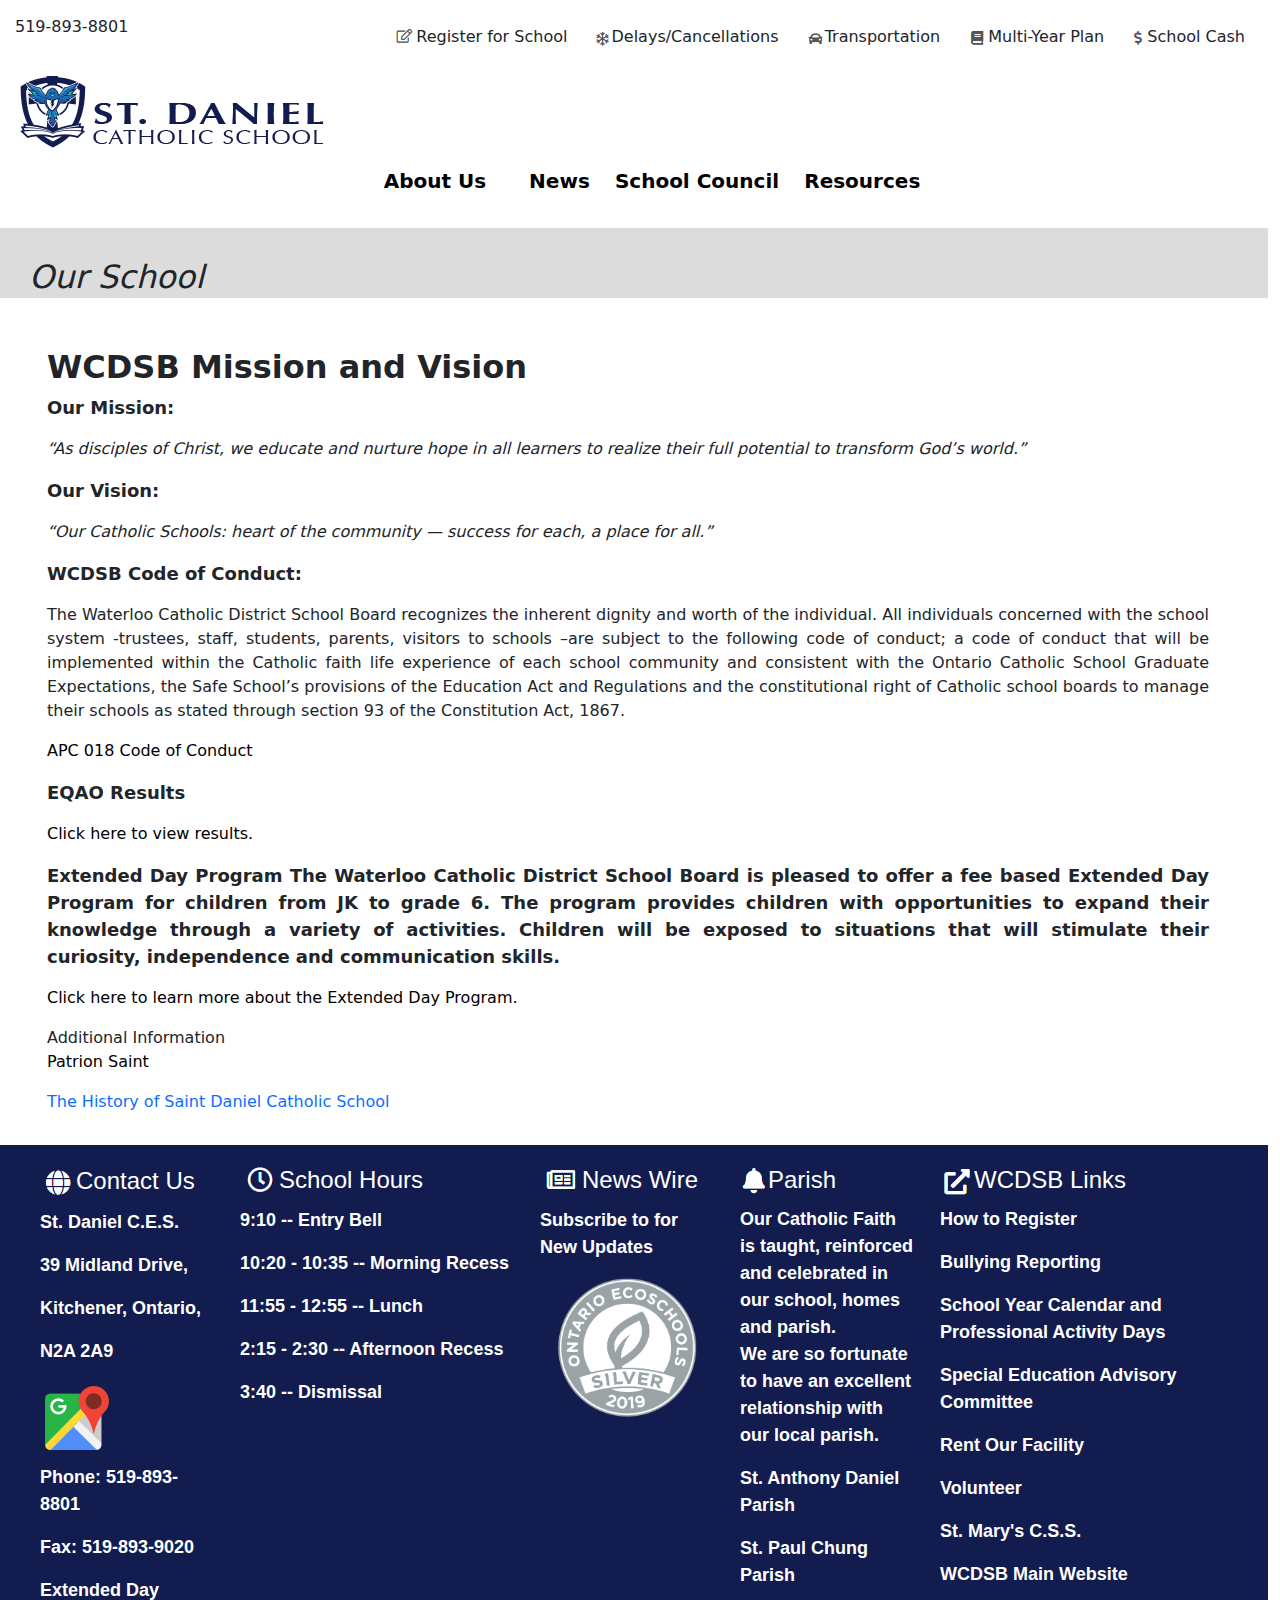
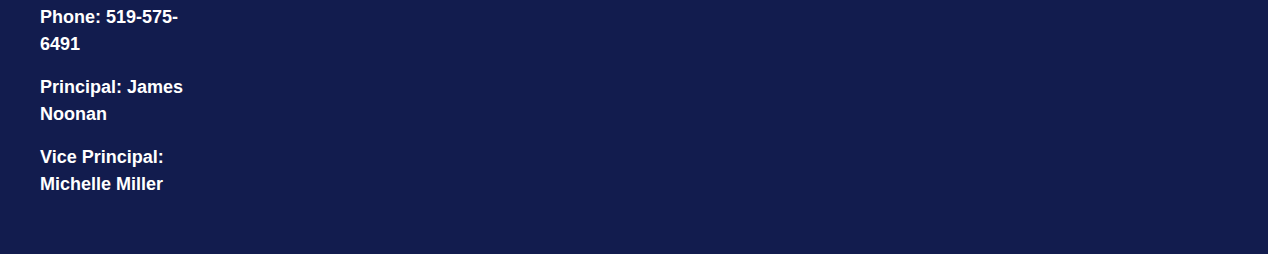
<file: aboutthem.html>
<!DOCTYPE html>
<html lang="en">
<head>
    <meta charset="UTF-8">
    <meta name="viewport" content="width=device-width, initial-scale=1.0">
  <link href="https://cdn.jsdelivr.net/npm/bootstrap@5.3.2/dist/css/bootstrap.min.css" rel="stylesheet">
  <script src="https://cdn.jsdelivr.net/npm/bootstrap@5.3.2/dist/js/bootstrap.bundle.min.js"></script>
    <link rel="stylesheet" href="myschool.css">
    <title>Document</title>
</head>
<body>
    
    <nav>
        519-893-8801
        <ul>
            <li><img src="register.PNG" alt="register">Register for School</li>
            <li><img src="snow cancellations.PNG" alt="snowflake">Delays/Cancellations</li>
            <li><img src="car.PNG" alt="car">Transportation</li>
            <li><img src="book.PNG" alt="book">Multi-Year Plan</li>
            <li><img src="money.PNG" alt="cash">School Cash</li>
        </ul>
    </nav>
    <div class="row" style="width: 100%;">
    <header>
        <a href="myschool.html"><img src="st.PNG" alt="Logo"></a>
        <ul>
            <li>
                <div class="dropdown">
                    <button class="dropbtn" style="color: black;">About Us</button>
                    <div class="dropdown-content">
                      <a href="aboutthem.html">Our School</a>
                      <a href="princmess.html">Principal's message</a>
                      <a href="#">School Policies & Student Expectations</a>
                      <a href="#">Ontario Catholic Graduate Expactations</a>
                      <a href="#">Brightspace - Class Websites</a>
                      <a href="#">The History of St. Daniel Catholic School</a>
                      <a href="#">School Life</a>
                      <a href="#">Getting Ready for Kindergarten</a>
                    </div>
                </div>
                </li>
            <li><a href="news.html" style="color: black;">News</a></li>
<!--<li><a href="calendars.html" style="color: black;">Calendar</a></li>-->
            <li><a href="scool.html" style="color: black;">School Council</a></li>
            <li><a href="resources.html" style="color: black;">Resources</a></li>
            <!--<li>Learning Commons</li>-->
        </ul>
    </header>
</div>

<div class="row" style="width: 100%; background-color: gainsboro; height: 70px;">
    <h2 style="font-style: italic; padding: 30px;  margin-left: 11px;">Our School</h2>
</div>
<div class="row" style="background-color: white; width: 95%; text-align: justify; margin-left: 20px; padding: 15px; margin-top: 35px;">
    <article>
    <h2 style="font-weight:bold;">WCDSB Mission and Vision</h2>
    <p style="font-size: 18px; font-weight: bold;">Our Mission:</p>
    <p style="font-style:italic;">“As disciples of Christ, we educate and nurture hope in all learners to realize their full potential to transform God’s world.”</p>
    <p style="font-size: 18px; font-weight: bold;">Our Vision:</p>
    <p style="font-style:italic;">“Our Catholic Schools: heart of the community — success for each, a place for all.”</p>
    <p style="font-size: 18px; font-weight: bold;">WCDSB Code of Conduct:</p>
    <p style="text-align: justify;">The Waterloo Catholic District School Board recognizes the inherent dignity and worth of the individual. All individuals concerned with the school system -trustees, staff, students, parents, visitors to schools –are subject to the following code of conduct; a code of conduct that will be implemented within the Catholic faith life experience of each school community and consistent with the Ontario Catholic School Graduate Expectations, the Safe School’s provisions of the Education Act and Regulations and the constitutional right of Catholic school boards to manage their schools as stated through section 93 of the Constitution Act, 1867. <p><a href= "https://www.wcdsb.ca/about-us/policies-and-administrative-procedures/code-of-conduct-apc018/"; text-decoration="none"; target="_blank";>APC 018 Code of Conduct</a></p>
    
    <p style="font-size: 18px; font-weight: bold;">EQAO Results</p>
    <p><a href= "https://www.eqao.com/?id=6831"; text-decoration="none"; target="_blank";>Click here to view results.</a></p>
    
    <p style="font-size: 18px; font-weight: bold;">Extended Day Program
    The Waterloo Catholic District School Board is pleased to offer a fee based Extended Day Program for children from JK to grade 6. The program provides children with opportunities to expand their knowledge through a variety of activities. Children will be exposed to situations that will stimulate their curiosity, independence and communication skills.
    
    <p><a href= "https://www.wcdsb.ca/our-schools/register-for-school/extended-day-program/"; text-decoration="none"; target="_blank";>Click here to learn more about the Extended Day Program.</a></p>
    
    Additional Information
    <p><a href= "https://stdaniel.wcdsb.ca/wp-content/uploads/sites/30/2013/12/Patron-Saint.pdf"; text-decoration="none"; target="_blank";>Patrion Saint</a></p>
    
    <p><a href= ""; text-decoration="none"; target="_blank";>The History of Saint Daniel Catholic School</a></p>
    </article>
    </div>
<div class="row" style="background-color: #121c4e;  width: 100%; color:white; font-size:large; font-weight: bold; padding: 40px; font-family: 'Gill Sans', 'Gill Sans MT', Calibri, 'Trebuchet MS', sans-serif; padding-top: 20px;">
    <div class="col-sm-2">
      <h4><img src="contacts.PNG">Contact Us</h4>
       
        <p>St. Daniel C.E.S.</p>
<p>39 Midland Drive,</p>
<p>Kitchener, Ontario,</p>
<p>N2A 2A9</p>
<a href="https://maps.app.goo.gl/Py89PjHSD1d9vfKq6" target="_blank"><img src="map.PNG"></a>
<p>Phone: 519-893-8801</p>
    <p>Fax: 519-893-9020</p>
    <p>Extended Day Phone: 519-575-6491</p>
    
    <p>Principal: James Noonan</p>
    <p>Vice Principal: Michelle Miller</p>
    </div>
    <div class="col-sm-3">
        <h4><img src="clock.PNG">School Hours</h4>
        <p>9:10 -- Entry Bell</p>
            <p>10:20 - 10:35 -- Morning Recess</p>
        <p>11:55 - 12:55 -- Lunch</p>
        <p>2:15 - 2:30 -- Afternoon Recess</p>
        <p>3:40 -- Dismissal</p>
    </div>
    <div class="col-sm-2">
        <h4><img src="neiw.PNG">News Wire</h4>
        <p>Subscribe to for New Updates</p>
        <img src="Ontario.PNG">
    </div>
    <div class="col-sm-2">
        <h4><img src="bell.PNG">Parish</h4>
        <p>Our Catholic Faith is taught, reinforced and celebrated in our school, homes and parish.<br> We are so fortunate to have an excellent relationship with our local parish.</p>

            <p>St. Anthony Daniel Parish</p>
        <p>St. Paul Chung Parish</p>
    </div>
    <div class="col-sm-3">
    <h4><img src="arrow.PNG">WCDSB Links</h4>
    <p>How to Register</p>
    <p>Bullying Reporting</p>
    <p>School Year Calendar and Professional Activity Days</p>
    <p>Special Education Advisory Committee</p>
    <p>Rent Our Facility</p>
    <p>Volunteer</p>
    <p>St. Mary's C.S.S.</p>
    <p>WCDSB Main Website
        </p>
    </div>
</div>
</body>
</html>
</file>
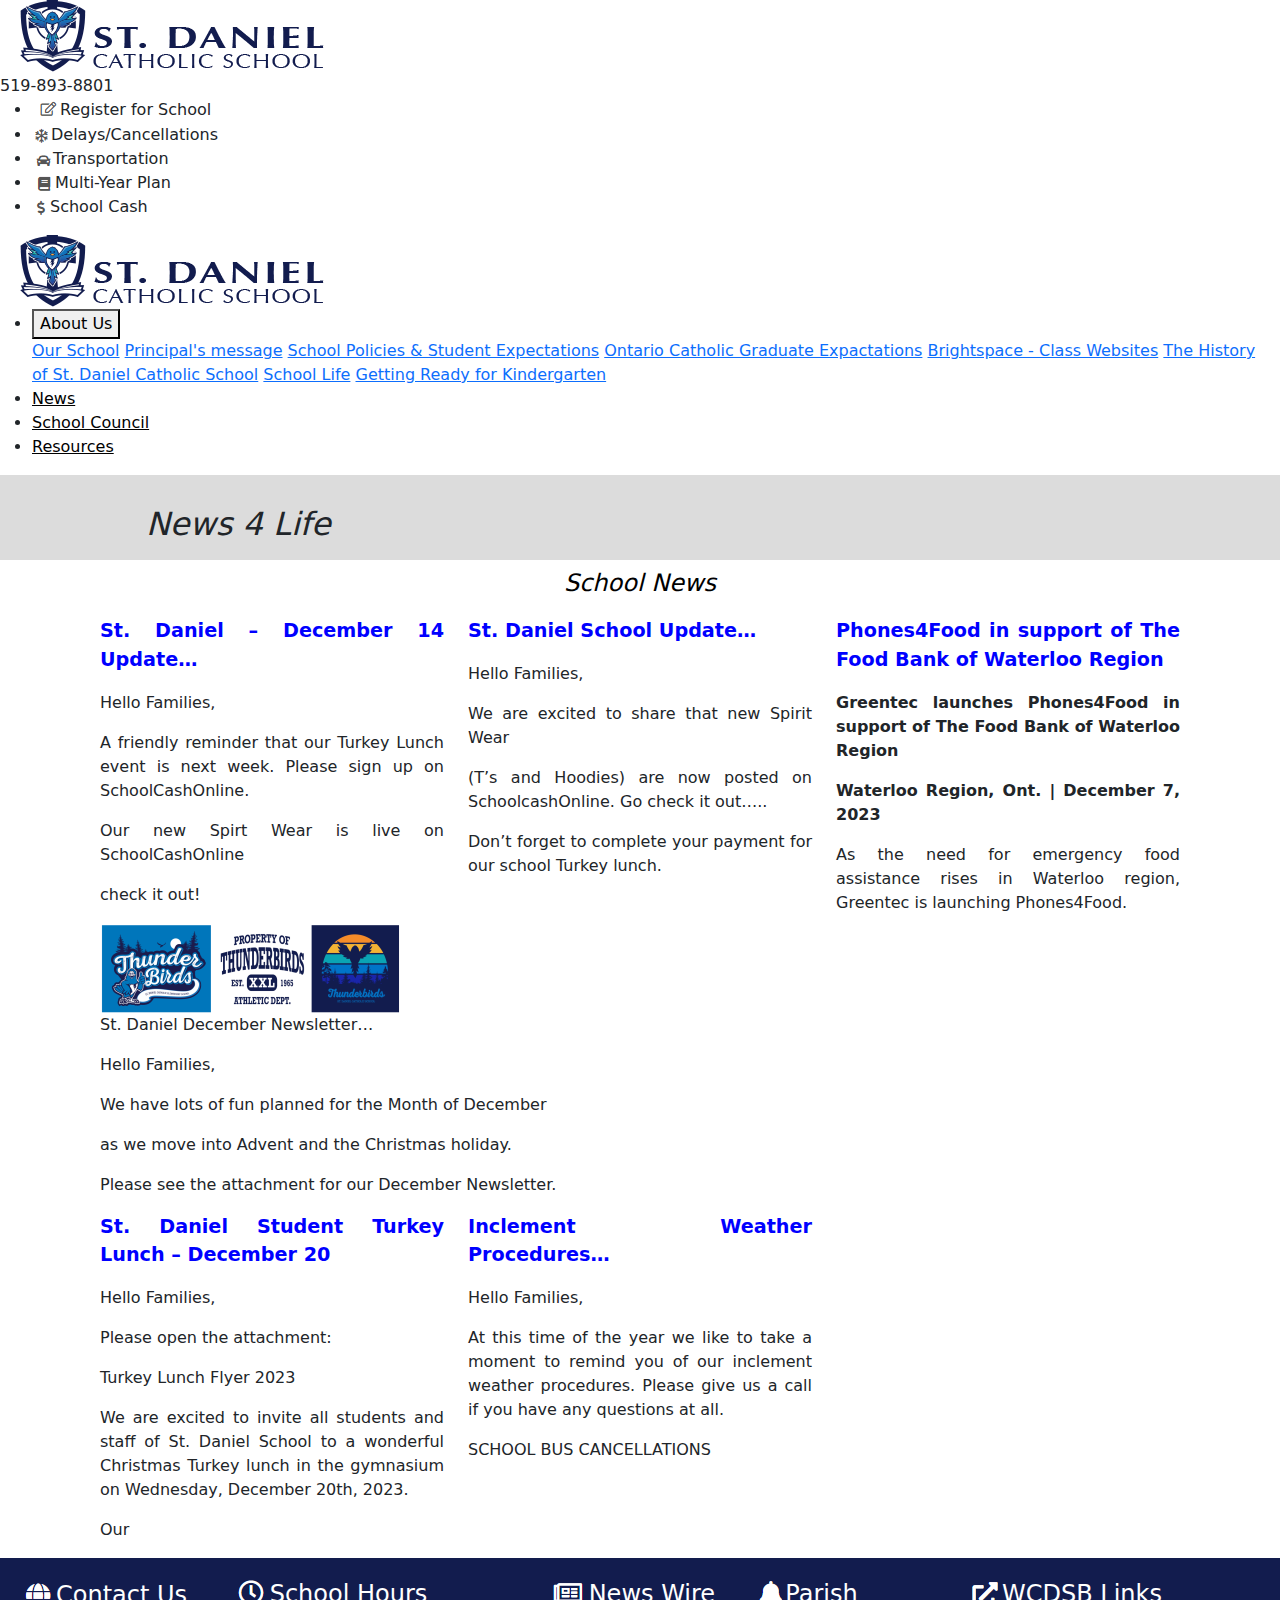
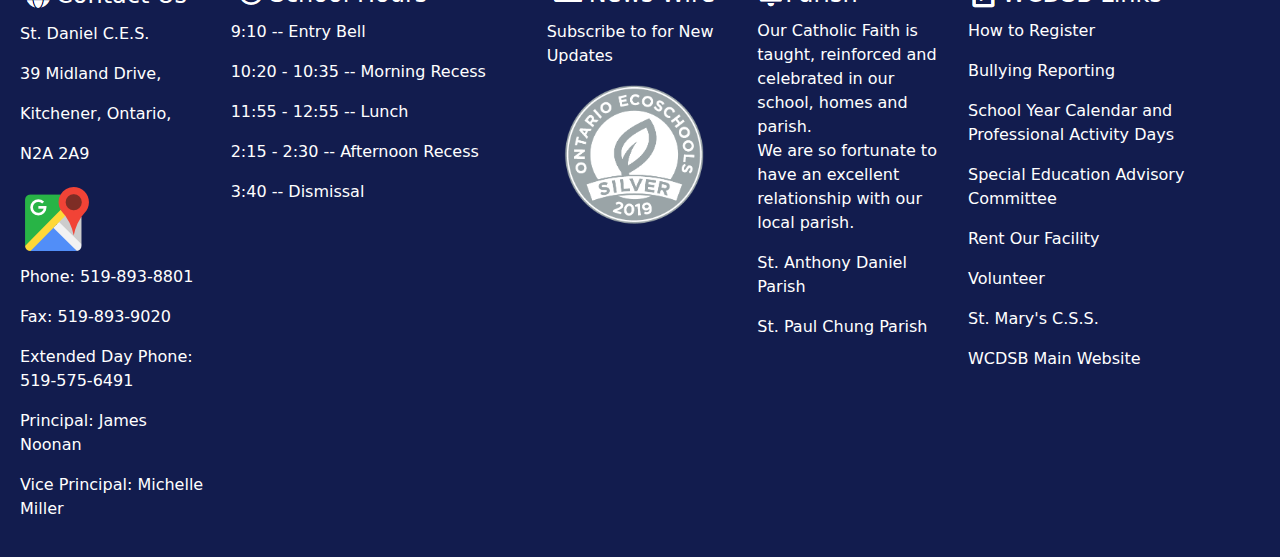
<file: news.html>
<!DOCTYPE html>
<html lang="en">
<head>
    <meta charset="UTF-8">
    <meta name="viewport" content="width=device-width, initial-scale=1.0">
    <a href="myschool.html"><img src="st.PNG" alt="Logo"></a>
    <link href="https://cdn.jsdelivr.net/npm/bootstrap@5.3.2/dist/css/bootstrap.min.css" rel="stylesheet">
  <script src="https://cdn.jsdelivr.net/npm/bootstrap@5.3.2/dist/js/bootstrap.bundle.min.js"></script>
    <title>Document</title>
</head>
<body>
    
    <nav>
        519-893-8801
        <ul>
            <li><img src="register.PNG" alt="register">Register for School</li>
            <li><img src="snow cancellations.PNG" alt="snowflake">Delays/Cancellations</li>
            <li><img src="car.PNG" alt="car">Transportation</li>
            <li><img src="book.PNG" alt="book">Multi-Year Plan</li>
            <li><img src="money.PNG" alt="cash">School Cash</li>
        </ul>
    </nav>
    <div class="row" style="width: 100%;">
        <header>
        <a href="myschool.html"><img src="st.PNG" alt="Logo"></a>
        <ul>
            <li>
                <div class="dropdown">
                    <button class="dropbtn" style="color: black;">About Us</button>
                    <div class="dropdown-content">
                      <a href="aboutthem.html">Our School</a>
                      <a href="princmess.html">Principal's message</a>
                      <a href="#">School Policies & Student Expectations</a>
                      <a href="#">Ontario Catholic Graduate Expactations</a>
                      <a href="#">Brightspace - Class Websites</a>
                      <a href="#">The History of St. Daniel Catholic School</a>
                      <a href="#">School Life</a>
                      <a href="#">Getting Ready for Kindergarten</a>
                    </div>
                </div>
            </li>
            <li><a href="news.html" style="color: black;">News</a></li>
           <!--<li><a href="calendars.html" style="color: black;">Calendar</a></li>-->
            <li><a href="scool.html" style="color: black;">School Council</a></li>
            <li><a href="resources.html" style="color: black;">Resources</a></li>
<!--<li>Learning Commons</li>-->
        </ul>
</header>
</div>
    <section style="width:100%; height:85px; padding: 30px; background-color: gainsboro;">
        <h2 style="margin-left:9.5%; font-style: italic;">News 4 Life</h2>
    </section>
    <article style="background-color: white; padding-left: 100px; float: left; padding-right: 100px; padding-top:5px; text-align: justify;">
        
        <p style=" font-size: x-large; text-align: center; font-style: italic; color:black;">School News</p>
        <div class="row">
            <div class="col-sm-4">
                <p style="color: blue; font-weight: bold; font-size: larger;">St. Daniel – December 14 Update…</p>
                    <p>Hello Families,</p>
                    
                    <p>A friendly reminder that our Turkey Lunch event is next week. Please sign up on SchoolCashOnline.</p>
                    
            <p style="text-align: justify;">Our new Spirt Wear is live on SchoolCashOnline</p><p> check it out!</p>
            <img src="tbird.png">
            </div>
            <div class="col-sm-4">
                <p style="color: blue; font-weight: bold; font-size: larger;">St. Daniel School Update…</p>
                <p>Hello Families,</p>
                <p>We are excited to share that new Spirit Wear</p> <p>(T’s and Hoodies) are now posted on SchoolcashOnline. Go check it out…..</p>

                <p>Don’t forget to complete your payment for our school Turkey lunch.</p>
            </div>
            <div class="col-sm-4">
                <p style="color: blue; font-size: larger; font-weight: bold;">Phones4Food in support of The Food Bank of Waterloo Region</p> 
                    <p style="font-weight: bold;">Greentec launches Phones4Food in support of The Food Bank of Waterloo Region</p>
                    
            <p style="font-weight: bold;">Waterloo Region, Ont. | December 7, 2023</p><p> As the need for emergency food assistance rises in Waterloo region, Greentec is launching Phones4Food.</p>
            </div>
        </div>
        <div class="row">
            <div class="col-sm-4>
            <p style="color: blue; font-size: larger; font-weight: bold;">St. Daniel December Newsletter…</p>
            <p>Hello Families,</p>
                
            <p>We have lots of fun planned for the Month of December </p><p>as we move into Advent and the Christmas holiday.</p>
                
            <p>Please see the attachment for our December Newsletter.</p>
            </div>
            <div class="col-sm-4">
            <p style="color: blue; font-size: larger; font-weight: bold;">St. Daniel Student Turkey Lunch – December 20</p>
            <p>Hello Families,</p>
                
            <p>Please open the attachment:</p>
                
                <p>Turkey Lunch Flyer 2023</p>
                
                <p>We are excited to invite all students and staff of St. Daniel School to a wonderful Christmas Turkey lunch in the gymnasium on Wednesday, December 20th, 2023.</p>
                
                <p>Our</p>
            </div>
            <div class="col-sm-4">
            <p style="color: blue; font-size: larger; font-weight: bold;">Inclement Weather Procedures…</p>
                <p>Hello Families,</p>
                
                <p>At this time of the year we like to take a moment to remind you of our inclement weather procedures. Please give us a call if you have any questions at all.</p>
                
            <p>SCHOOL BUS CANCELLATIONS</p>
            </div>

            </div>
        </div>
    </article>
<body>
<footer>
        <div class="row" style=" padding-left: 100px; float: left; padding-right: 100px;    background-color: #121C4E;
        color: white;
        padding: 20px;">
        <div class="col-sm-2">
        <h4><img src="contacts.PNG">Contact Us</h4>
        
        <p>St. Daniel C.E.S.</p>
        <p>39 Midland Drive,</p>
        <p>Kitchener, Ontario,</p>
        <p>N2A 2A9</p>
        <a href="https://maps.app.goo.gl/Py89PjHSD1d9vfKq6" target="_blank"><img src="map.PNG"></a>
        <p>Phone: 519-893-8801</p>
        <p>Fax: 519-893-9020</p>
        <p>Extended Day Phone: 519-575-6491</p>
        
        <p>Principal: James Noonan</p>
        <p>Vice Principal: Michelle Miller</p>
        </div>
        <div class="col-sm-3">
        <h4><img src="clock.PNG">School Hours</h4>
        <p>9:10 -- Entry Bell</p>
            <p>10:20 - 10:35 -- Morning Recess</p>
        <p>11:55 - 12:55 -- Lunch</p>
        <p>2:15 - 2:30 -- Afternoon Recess</p>
        <p>3:40 -- Dismissal</p>
        </div>
        <div class="col-sm-2">
        <h4><img src="neiw.PNG">News Wire</h4>
        <p>Subscribe to for New Updates</p>
        <img src="Ontario.PNG">
        </div>
        <div class="col-sm-2">
        <h4><img src="bell.PNG">Parish</h4>
        <p>Our Catholic Faith is taught, reinforced and celebrated in our school, homes and parish.<br> We are so fortunate to have an excellent relationship with our local parish.</p>
        
            <p>St. Anthony Daniel Parish</p>
        <p>St. Paul Chung Parish</p>
        </div>
        <div class="col-sm-3">
        <h4><img src="arrow.PNG">WCDSB Links</h4>
        <p>How to Register</p>
        <p>Bullying Reporting</p>
        <p>School Year Calendar and Professional Activity Days</p>
        <p>Special Education Advisory Committee</p>
        <p>Rent Our Facility</p>
        <p>Volunteer</p>
        <p>St. Mary's C.S.S.</p>
        <p>WCDSB Main Website
        </p>
        </div>
        </div>
        </footer>

</body>
</html>
</file>
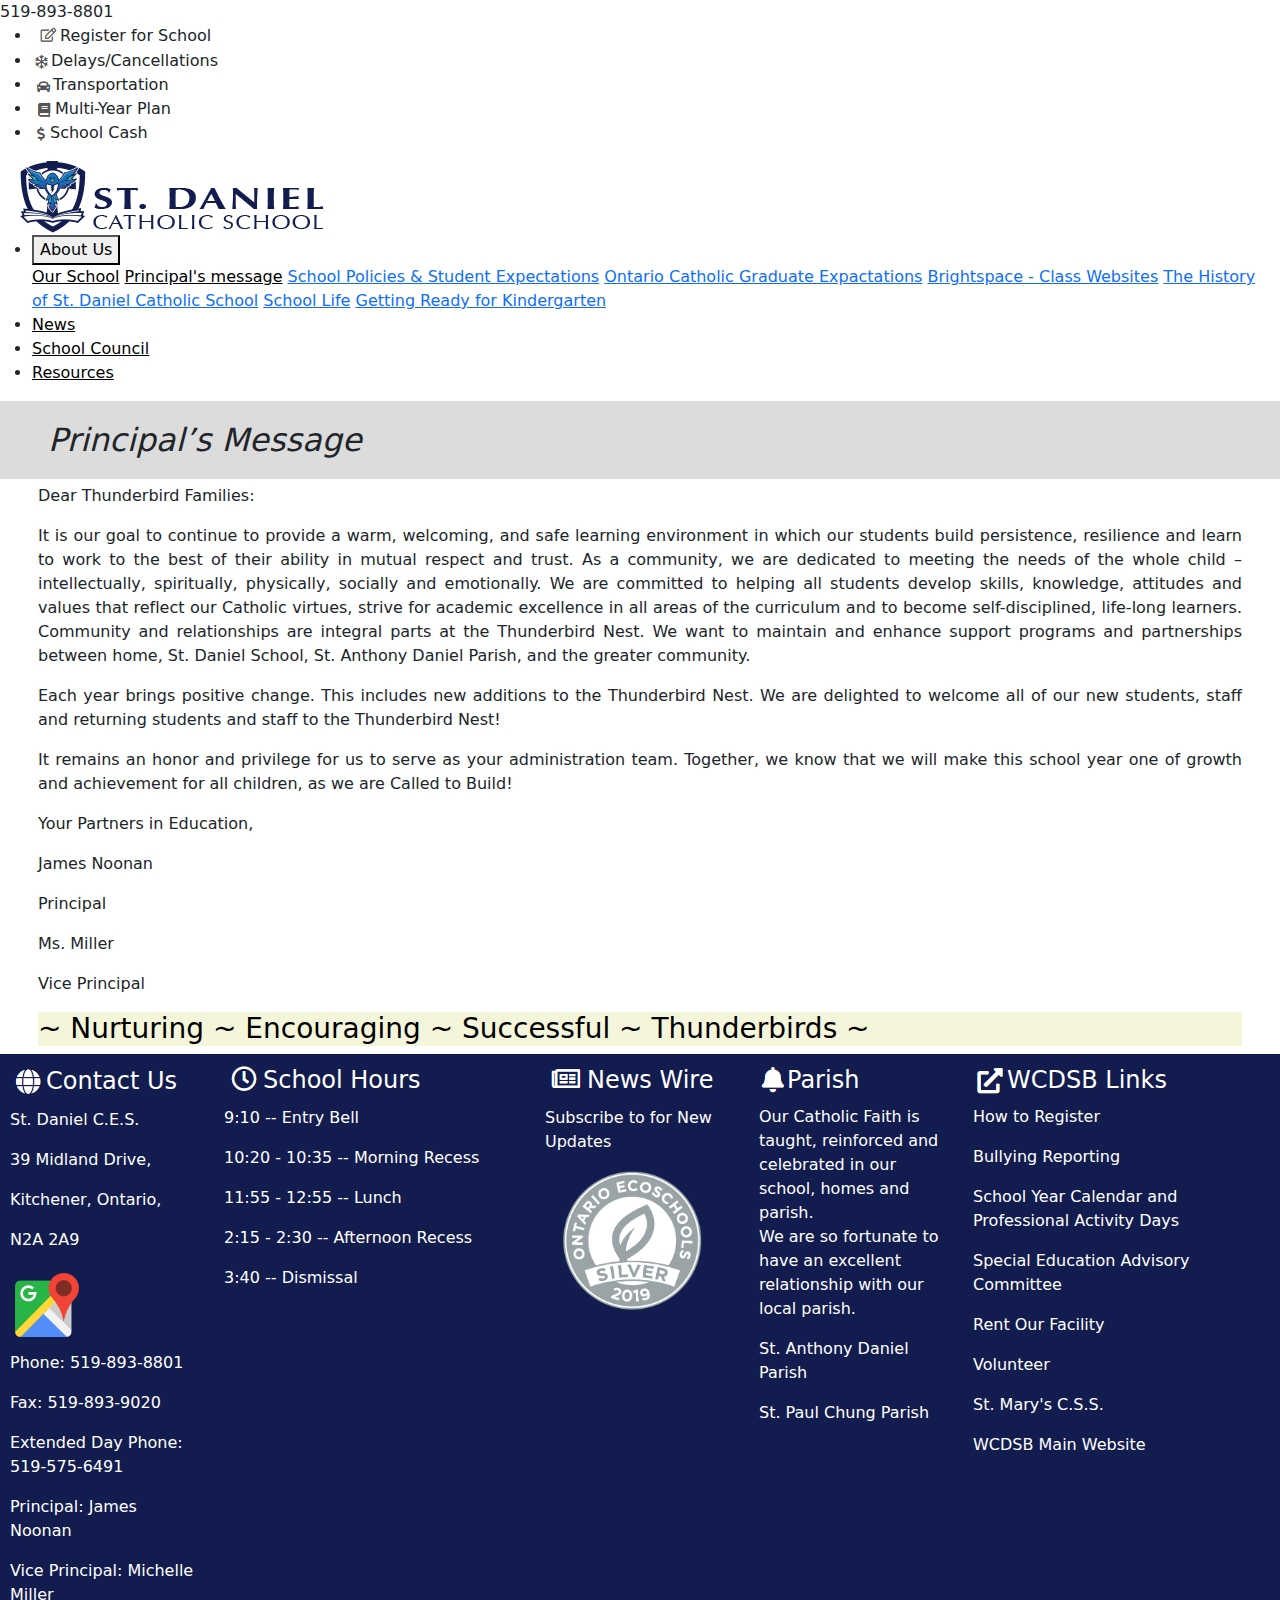
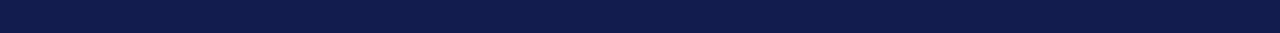
<file: princmess.html>
<!DOCTYPE html>
<html lang="es">
<head>
    <meta charset="UTF-8">
<link href="https://cdn.jsdelivr.net/npm/bootstrap@5.3.2/dist/css/bootstrap.min.css" rel="stylesheet">
  <script src="https://cdn.jsdelivr.net/npm/bootstrap@5.3.2/dist/js/bootstrap.bundle.min.js"></script>
    <title>St.Daniels Catholic School</title>
</head>
<body>
    <div class="row">
    <nav>
        519-893-8801
        <ul>
            <li><img src="register.PNG" alt="register">Register for School</li>
            <li><img src="snow cancellations.PNG" alt="snowflake">Delays/Cancellations</li>
            <li><img src="car.PNG" alt="car">Transportation</li>
            <li><img src="book.PNG" alt="book">Multi-Year Plan</li>
            <li><img src="money.PNG" alt="cash">School Cash</li>
        </ul>
    </nav>
</div>
    <div class="row" style="width: 100%;">
    <header>
        <a href="myschool.html"><img src="st.PNG" alt="Logo"></a>
        <ul>
            <li>
                <div class="dropdown">
                    <button class="dropbtn"  style="color: black;">About Us</button>
                    <div class="dropdown-content">
                      <a href="aboutthem.html" style="color: black;">Our School</a>
                      <a href="princmess.html" style="color: black;">Principal's message</a>
                      <a href="#">School Policies & Student Expectations</a>
                      <a href="#">Ontario Catholic Graduate Expactations</a>
                      <a href="#">Brightspace - Class Websites</a>
                      <a href="#">The History of St. Daniel Catholic School</a>
                      <a href="#">School Life</a>
                      <a href="#">Getting Ready for Kindergarten</a>
                    </div>
                </div>
            </li>
            

            <li><a href="news.html" style="color: black;">News</a></li>
<!--<li><a href="calendars.html" style="color: black;">Calendar</a></li>-->
            <li><a href="scool.html" style="color: black;">School Council</a></li>
            <li><a href="resources.html" style="color: black;">Resources</a></li>
            <!--<li>Learning Commons</li>-->
        </ul>
    </header>
</div>
<div class="row" style="background-color: gainsboro;">

        <h2 style="font-style: italic; height: 70px; margin-left:40px; padding: 20px;">Principal’s Message</h2>

</div>
<div class="row">
<article style="padding-left: 50px; text-align: justify; background-color: white; padding-right: 50px; padding-top:5px;">
<p>Dear Thunderbird Families:</p>

<p>It is our goal to continue to provide a warm, welcoming, and safe learning environment in which our students build persistence, resilience and learn to work to the best of their ability in mutual respect and trust. As a community, we are dedicated to meeting the needs of the whole child – intellectually, spiritually, physically, socially and emotionally. We are committed to helping all students develop skills, knowledge, attitudes and values that reflect our Catholic virtues, strive for academic excellence in all areas of the curriculum and to become self-disciplined, life-long learners. Community and relationships are integral parts at the Thunderbird Nest. We want to maintain and enhance support programs and partnerships between home, St. Daniel School, St. Anthony Daniel Parish, and the greater community.</p>


<p>Each year brings positive change. This includes new additions to the Thunderbird Nest. We are delighted to welcome all of our new students, staff and returning students and staff to the Thunderbird Nest!</p>

    <p>It remains an honor and privilege for us to serve as your administration team. Together, we know that we will make this school year one of growth and achievement for all children, as we are Called to Build!</p>

        <p>Your Partners in Education,</p>

        <p>James Noonan</p>
        <p>Principal</p>

        <p>Ms. Miller</p>
        <p>Vice Principal</p>

        <h3 style="background-color:beige; color: black;">~ Nurturing ~ Encouraging ~ Successful ~ Thunderbirds ~</h3>
    </article>
    </div>
    <div class="row">
<footer>
    <div class="row" style="background-color: #121c4e; color: white; padding: 10px;">
        <div class="col-sm-2">
          <h4><img src="contacts.PNG">Contact Us</h4>
           
            <p>St. Daniel C.E.S.</p>
    <p>39 Midland Drive,</p>
    <p>Kitchener, Ontario,</p>
    <p>N2A 2A9</p>
    <a href="https://maps.app.goo.gl/Py89PjHSD1d9vfKq6" target="_blank"><img src="map.PNG"></a>
    <p>Phone: 519-893-8801</p>
        <p>Fax: 519-893-9020</p>
        <p>Extended Day Phone: 519-575-6491</p>
        
        <p>Principal: James Noonan</p>
        <p>Vice Principal: Michelle Miller</p>
        </div>
        <div class="col-sm-3">
            <h4><img src="clock.PNG">School Hours</h4>
            <p>9:10 -- Entry Bell</p>
                <p>10:20 - 10:35 -- Morning Recess</p>
            <p>11:55 - 12:55 -- Lunch</p>
            <p>2:15 - 2:30 -- Afternoon Recess</p>
            <p>3:40 -- Dismissal</p>
        </div>
        <div class="col-sm-2">
            <h4><img src="neiw.PNG">News Wire</h4>
            <p>Subscribe to for New Updates</p>
            <img src="Ontario.PNG">
        </div>
        <div class="col-sm-2">
            <h4><img src="bell.PNG">Parish</h4>
            <p>Our Catholic Faith is taught, reinforced and celebrated in our school, homes and parish.<br> We are so fortunate to have an excellent relationship with our local parish.</p>
    
                <p>St. Anthony Daniel Parish</p>
            <p>St. Paul Chung Parish</p>
        </div>
        <div class="col-sm-3">
        <h4><img src="arrow.PNG">WCDSB Links</h4>
        <p>How to Register</p>
        <p>Bullying Reporting</p>
        <p>School Year Calendar and Professional Activity Days</p>
        <p>Special Education Advisory Committee</p>
        <p>Rent Our Facility</p>
        <p>Volunteer</p>
        <p>St. Mary's C.S.S.</p>
        <p>WCDSB Main Website
            </p>
        </div>
    </div>
        </footer>
        </div>
    </body>
    </html>
</file>
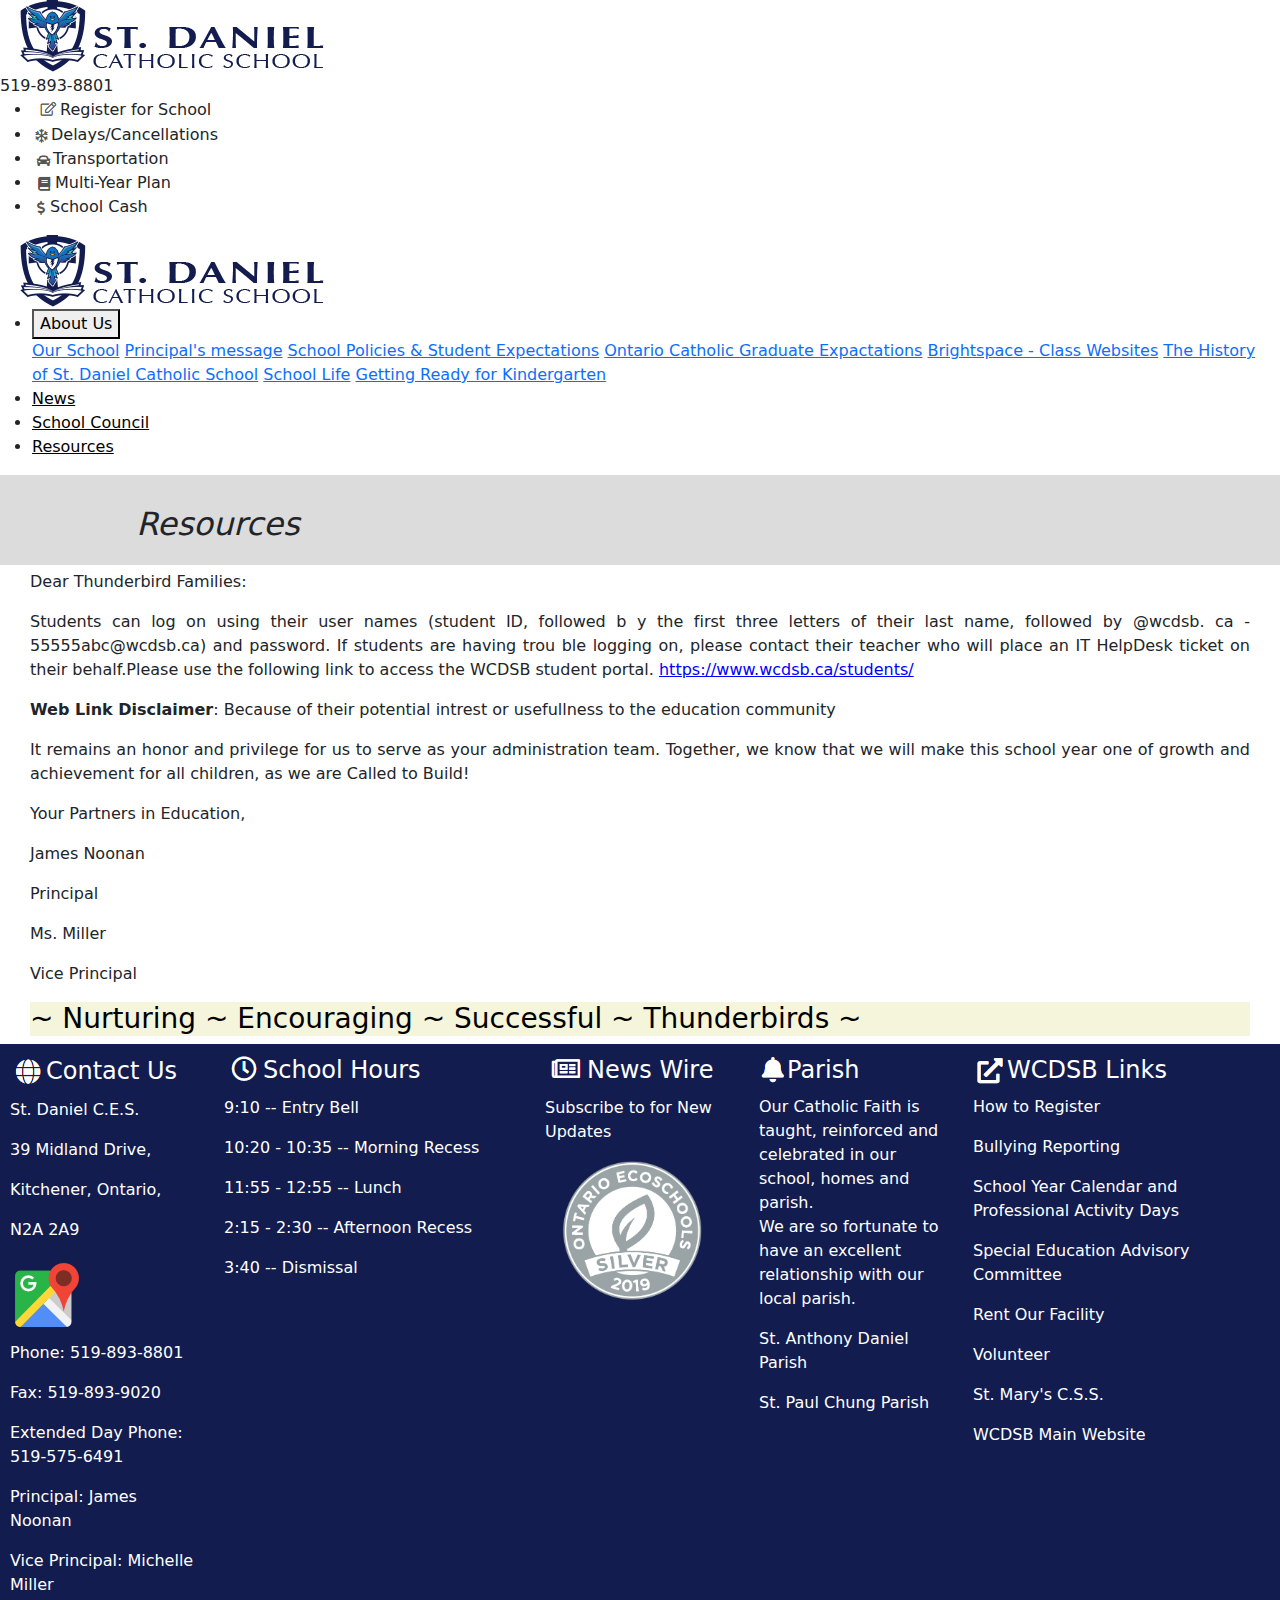
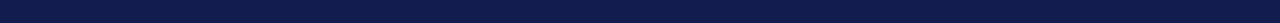
<file: resources.html>
<!DOCTYPE html>
<html lang="es">
<head>
    <meta charset="UTF-8">
    <a href="myschool.html"><img src="st.PNG" alt="Logo"></a>
<link href="https://cdn.jsdelivr.net/npm/bootstrap@5.3.2/dist/css/bootstrap.min.css" rel="stylesheet">
  <script src="https://cdn.jsdelivr.net/npm/bootstrap@5.3.2/dist/js/bootstrap.bundle.min.js"></script>
    <title>St.Daniels Catholic School</title>
</head>
<body>
    <div class="row">
    <nav>
        519-893-8801
        <ul>
            <li><img src="register.PNG" alt="register">Register for School</li>
            <li><img src="snow cancellations.PNG" alt="snowflake">Delays/Cancellations</li>
            <li><img src="car.PNG" alt="car">Transportation</li>
            <li><img src="book.PNG" alt="book">Multi-Year Plan</li>
            <li><img src="money.PNG" alt="cash">School Cash</li>
        </ul>
    </nav>
</div>
    <div class="row" style="width: 100%;">
    <header>
        <a href="myschool.html"><img src="st.PNG" alt="Logo"></a>
        <ul>
            <li>
                <div class="dropdown">
                    <button class="dropbtn"  style="color: black;">About Us</button>
                    <div class="dropdown-content">
                      <a href="aboutthem.html" >Our School</a>
                      <a href="princmess.html">Principal's message</a>
                      <a href="#">School Policies & Student Expectations</a>
                      <a href="#">Ontario Catholic Graduate Expactations</a>
                      <a href="#">Brightspace - Class Websites</a>
                      <a href="#">The History of St. Daniel Catholic School</a>
                      <a href="#">School Life</a>
                      <a href="#">Getting Ready for Kindergarten</a>
                    </div>
                </div>
            </li>
            

            <li><a href="news.html"  style="color: black;">News</a></li>
<!--<li><a href="calendars.html" style="color: black;">Calendar</a></li>-->
            <li><a href="scool.html" style="color: black;">School Council</a></li>
            <li><a href="resources.html" style="color: black;">Resources</a></li>
<!--<li>Learning Commons</li>-->
        </ul>
    </header>
</div>
<div class="row">
    <section style="height:90px; padding: 30px; background-color: gainsboro;">
        <h2 style="margin-left:9.5%; font-style: italic;">Resources</h2>
    </section>
</div>
<article style="padding-left: 30px; text-align: justify; background-color: white; padding-right: 30px; padding-top:5px;">
<p>Dear Thunderbird Families:</p>

<p>Students can log on using their user names (student ID, followed b
    y the first three letters of their last name, followed by @wcdsb.
    ca - 55555abc@wcdsb.ca) and password. If students are having trou
    ble logging on, please contact their teacher who will place an IT
    HelpDesk ticket on their behalf.Please use the following link to
    access the WCDSB student portal. <a href="https://www.wcdsb.ca/students/" target="_blank" style="color: blue;">https://www.wcdsb.ca/students/</a></p>


<p><strong>Web Link Disclaimer</strong>: Because of their potential intrest or usefullness to the education community</p>

    <p>It remains an honor and privilege for us to serve as your administration team. Together, we know that we will make this school year one of growth and achievement for all children, as we are Called to Build!</p>

        <p>Your Partners in Education,</p>

        <p>James Noonan</p>
        <p>Principal</p>

        <p>Ms. Miller</p>
        <p>Vice Principal</p>

        <h3 style="background-color:beige; color: black;">~ Nurturing ~ Encouraging ~ Successful ~ Thunderbirds ~</h3>
    </article>
<footer>
    <div class="row" style="background-color: #121c4e; color: white; padding: 10px;">
        <div class="col-sm-2">
          <h4><img src="contacts.PNG">Contact Us</h4>
           
            <p>St. Daniel C.E.S.</p>
    <p>39 Midland Drive,</p>
    <p>Kitchener, Ontario,</p>
    <p>N2A 2A9</p>
    <a href="https://maps.app.goo.gl/Py89PjHSD1d9vfKq6" target="_blank"><img src="map.PNG"></a>
    <p>Phone: 519-893-8801</p>
        <p>Fax: 519-893-9020</p>
        <p>Extended Day Phone: 519-575-6491</p>
        
        <p>Principal: James Noonan</p>
        <p>Vice Principal: Michelle Miller</p>
        </div>
        <div class="col-sm-3">
            <h4><img src="clock.PNG">School Hours</h4>
            <p>9:10 -- Entry Bell</p>
                <p>10:20 - 10:35 -- Morning Recess</p>
            <p>11:55 - 12:55 -- Lunch</p>
            <p>2:15 - 2:30 -- Afternoon Recess</p>
            <p>3:40 -- Dismissal</p>
        </div>
        <div class="col-sm-2">
            <h4><img src="neiw.PNG">News Wire</h4>
            <p>Subscribe to for New Updates</p>
            <img src="Ontario.PNG">
        </div>
        <div class="col-sm-2">
            <h4><img src="bell.PNG">Parish</h4>
            <p>Our Catholic Faith is taught, reinforced and celebrated in our school, homes and parish.<br> We are so fortunate to have an excellent relationship with our local parish.</p>
    
                <p>St. Anthony Daniel Parish</p>
            <p>St. Paul Chung Parish</p>
        </div>
        <div class="col-sm-3">
        <h4><img src="arrow.PNG">WCDSB Links</h4>
        <p>How to Register</p>
        <p>Bullying Reporting</p>
        <p>School Year Calendar and Professional Activity Days</p>
        <p>Special Education Advisory Committee</p>
        <p>Rent Our Facility</p>
        <p>Volunteer</p>
        <p>St. Mary's C.S.S.</p>
        <p>WCDSB Main Website
            </p>
        </div>
    </div>
        </footer>
    </body>
    </html>
</file>
<file: myschool.css>
nav{
    padding: 15px;
}
nav ul{
    float: right;
    list-style-type: none;
    padding: 10px;
}
nav li{
    display: inline;
    padding: 10px;
}
header{
    width: 100%;
}
.row header ul{
    list-style-type: none;
    text-align: center;

}
.row header li{
    display: inline;
    padding: 10px;
    font-size: 20px;
    font-weight: bold;
    color: #1b2f45;
    text-align: center;
}

h3{
background-color: #5B5B87;
color: white;
padding: 7px;
text-align: center;
}
h5{
    text-align: justify;
    background-color: white;
    height: 400px;
    width: 80%;
    padding: 10px;
    text-align: center;
    margin-left: 50px;
}
a:link{
    text-decoration: none;
    color: black;
}
a:hover{
    color:rgb(18, 0, 66)
}
video{
    padding: 40px;
    max-width: 100%;
}
.handle{
    border: 1px solid black;
    margin: 40px;
    border-radius: 35px;
    padding: 20px;
    height: 450px;
}
/* Dropdown Button */
.dropbtn {
    background-color: white;
    color: black;
    padding: 16px;
    font-size: 20px;
    font-weight: bold;
    border: none;
  }
  
  /* The container <div> - needed to position the dropdown content */
  .dropdown {
    position: relative;
    display: inline-block;
  }
  
  /* Dropdown Content (Hidden by Default) */
  .dropdown-content {
    display: none;
    position: absolute;
    background-color: #f1f1f1;
    min-width: 300px;
    box-shadow: 0px 8px 16px 0px rgba(0,0,0,0.2);
    z-index: 1;
  }
  
  /* Links inside the dropdown */
  .dropdown-content a {
    color: black;
    padding: 6px 10px;
    text-decoration: none;
    display: block;
  }
  footer{
    background-color: #121C4E;
    color: white;
    padding: 20px;
  }
  /* Change color of dropdown links on hover */
  .dropdown-content a:hover {background-color: #ddd;}
  
  /* Show the dropdown menu on hover */
  .dropdown:hover .dropdown-content {display: block;}
  
  /* Change the background color of the dropdown button when the dropdown content is shown */
  .dropdown:hover .dropbtn {background-color: white}
</file>
